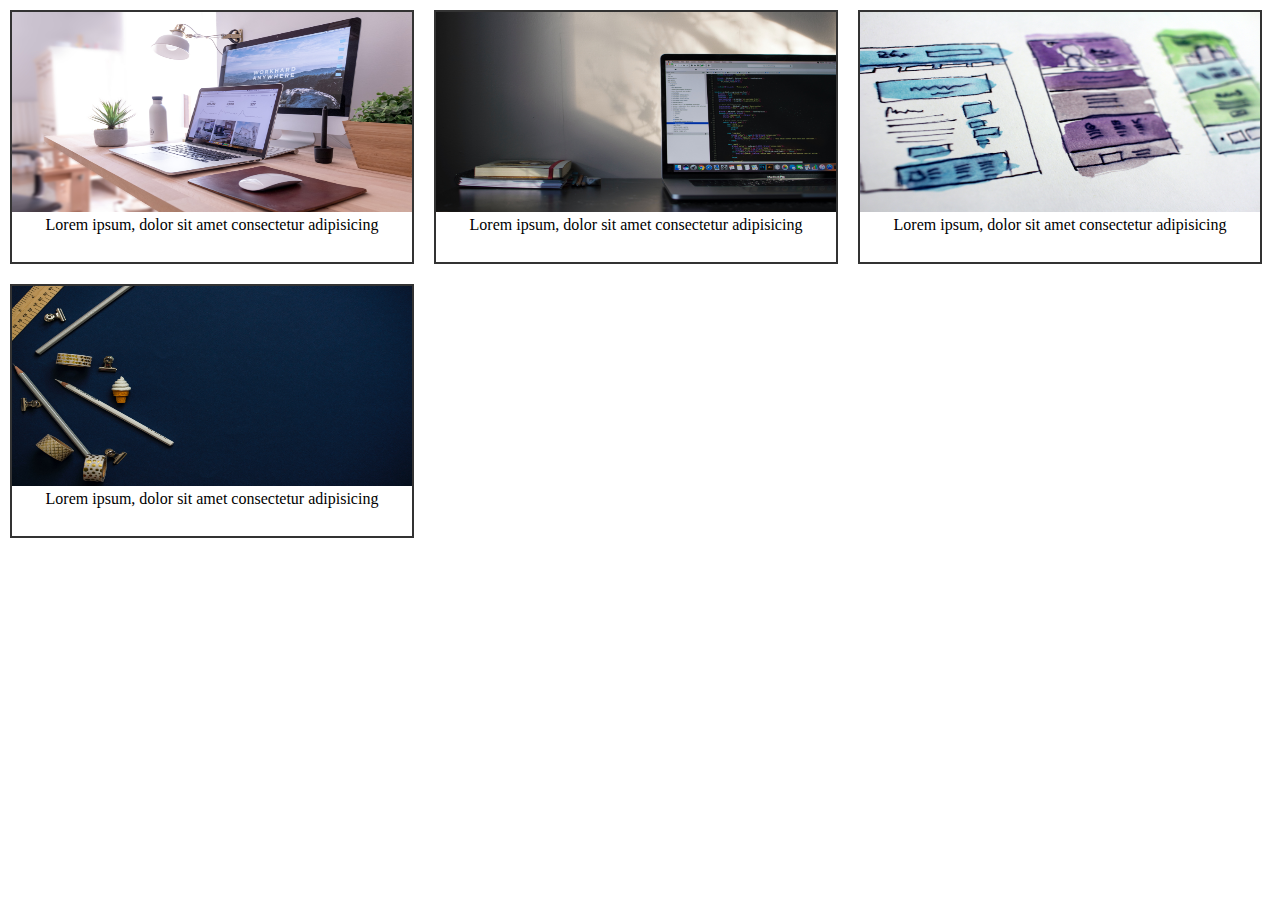
<file: card/index.html>
<!DOCTYPE html>
<html lang="en">
<head>
    <meta charset="UTF-8">
    <meta http-equiv="X-UA-Compatible" content="IE=edge">
    <meta name="viewport" content="width=device-width, initial-scale=1.0">
    <link rel="stylesheet" href="style.css">
    <title>img card</title>
</head>
<body>
    <div class="img">
        <a target="_blank" href="./img/img1.jpg"><img src="./img/img1.jpg" alt="" height="200px" width="400px"></a>
        <div class="level">Lorem ipsum, dolor sit amet consectetur adipisicing</div>
    </div>
    <div class="img">
        <a target="_blank" href="./img/img2.jpg"><img src="./img/img2.jpg" alt="" height="200px" width="400px"></a>
        <div class="level">Lorem ipsum, dolor sit amet consectetur adipisicing</div>
    </div>
    <div class="img">
        <a target="_blank" href="./img/img3.jpg"><img src="./img/img3.jpg" alt="" height="200px" width="400px"></a>
        <div class="level">Lorem ipsum, dolor sit amet consectetur adipisicing</div>
    </div>
    <div class="img">
        <a target="_blank" href="./img/img4.jpg"><img src="./img/img4.jpg" alt="" height="200px" width="400px"></a>
        <div class="level">Lorem ipsum, dolor sit amet consectetur adipisicing</div>
    </div>
</body>
</html>
</file>
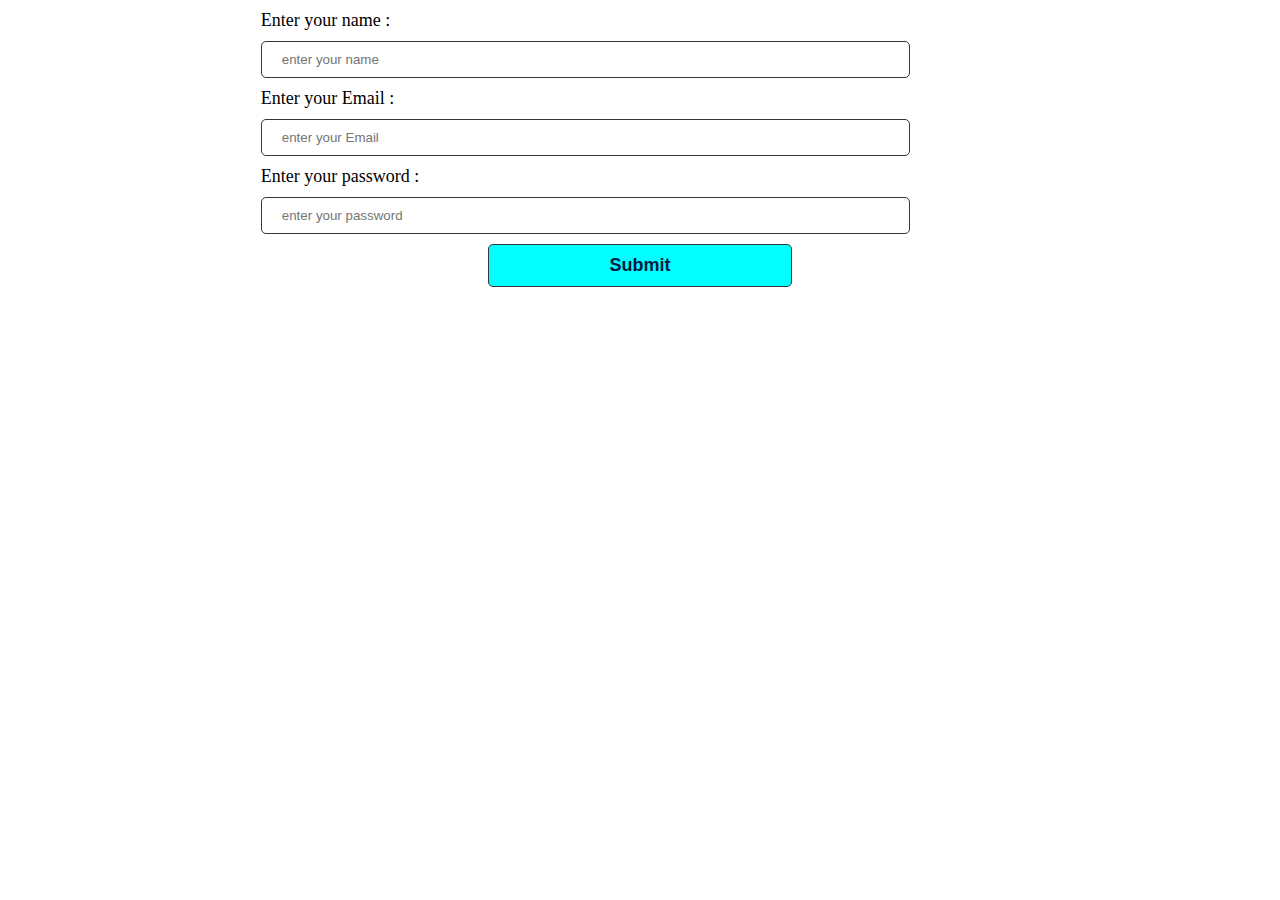
<file: form/index.html>
<!DOCTYPE html>
<html lang="en">
<head>
    <meta charset="UTF-8">
    <meta http-equiv="X-UA-Compatible" content="IE=edge">
    <meta name="viewport" content="width=device-width, initial-scale=1.0">
    <link rel="stylesheet" href="style.css">
    <title>form</title>
</head>
<body>
    <form action="#">
        <label for="name">Enter your name :</label>
        <input type="text" name="name" placeholder="enter your name ">

        <label for="email">Enter your Email :</label>
        <input type="email" name="email" placeholder="enter your Email ">


        <label for="password">Enter your password :</label>
        <input type="password" name="password" placeholder="enter your password ">

        <input type="submit" value="Submit">
    </form>
</body>
</html>
</file>
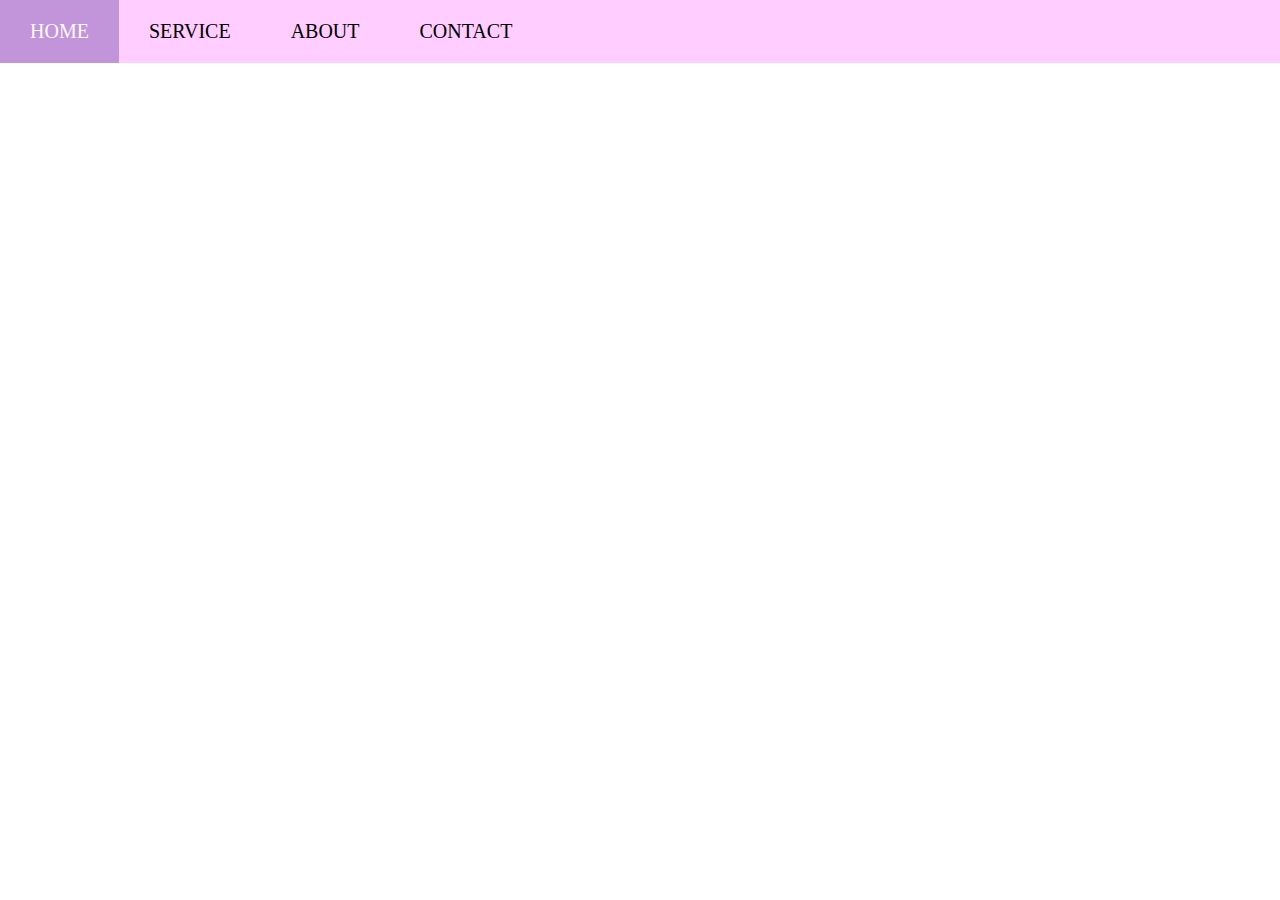
<file: Navbar/index.html>
<!DOCTYPE html>
<html lang="en">
<head>
    <meta charset="UTF-8">
    <meta http-equiv="X-UA-Compatible" content="IE=edge">
    <meta name="viewport" content="width=device-width, initial-scale=1.0">
    <link rel="stylesheet" href="style.css">
    <title>Navigation Bar</title>
</head>
<body>
    <ul class="navBar">
        <li><a href="#">Home</a></li>
        <li><a href="#">Service</a></li>
        <li class="dropDown">
            <a href="#">About</a>
            <div class="dropDownContent">
                <a href="#">Who am i?</a>
                <a href="#">show my Portfolio</a>
                <a href="#">Contact with me</a>
            </div>
        </li>
        <li><a href="#">Contact</a></li>
    </ul>
</body>
</html>
</file>
<file: card/style.css>
*{
    margin: 0;
    padding: 0;
}

.img{
    margin: 10px;
    width: 400px;
    height: 250px;
    border: 2px solid #333;
    text-align: center;
    float: left;
}
</file>
<file: form/style.css>
form{
    width: 60%;
    margin: 10px auto;
}

input{
    display: block;
    width: 80%;
    padding: 10px 20px;
    margin: 10px 0;
    border: 1px solid rgb(57, 54, 54);
    border-radius: 5px;

}
input:focus{
    background: #94bec9;
    border: 1px solid rgb(118, 113, 113);
}
label{
    font-size: 18px;
    font-family:'Lucida Sans', 'Lucida Sans Regular';
    text-align: center;
}
input[type=submit] {
    width: 40%;
    margin: auto;
    background-color: aqua;
    font-size: 18px;
    font-weight: 600;
    color: rgb(2, 25, 63);
    margin-top: 10px;
}
input[type=submit]:hover{
    background-color:blue;
    color: aliceblue;
}
</file>
<file: Navbar/style.css>
body{
    margin: 0;
    padding: 0;
}

ul{
    background: #f4f4;
    margin: 0;
    padding: 0;
    overflow: hidden;
}

ul li{
    float: left;
    list-style-type: none;
}

ul li a{
    padding: 20px 30px;
    display: inline-block;
    text-decoration: none;
    font-size: 20px;
    text-transform: uppercase;
    color:black;
}

ul li a:hover{
    background: rgba(72, 37, 142, 0.333);
    color: #f9f9f9;
}

.dropDownContent{
     background: #f9f9f9;
     display: none;
     position: absolute;
     box-shadow: 0 10px 15px #f4f4;
}
.dropDownContent a{
    display: block;
}
.dropDownContent a:hover{
    background: rgba(72, 37, 142, 0.333);
}

.dropDown:hover .dropDownContent{
    display: block;
}
</file>
